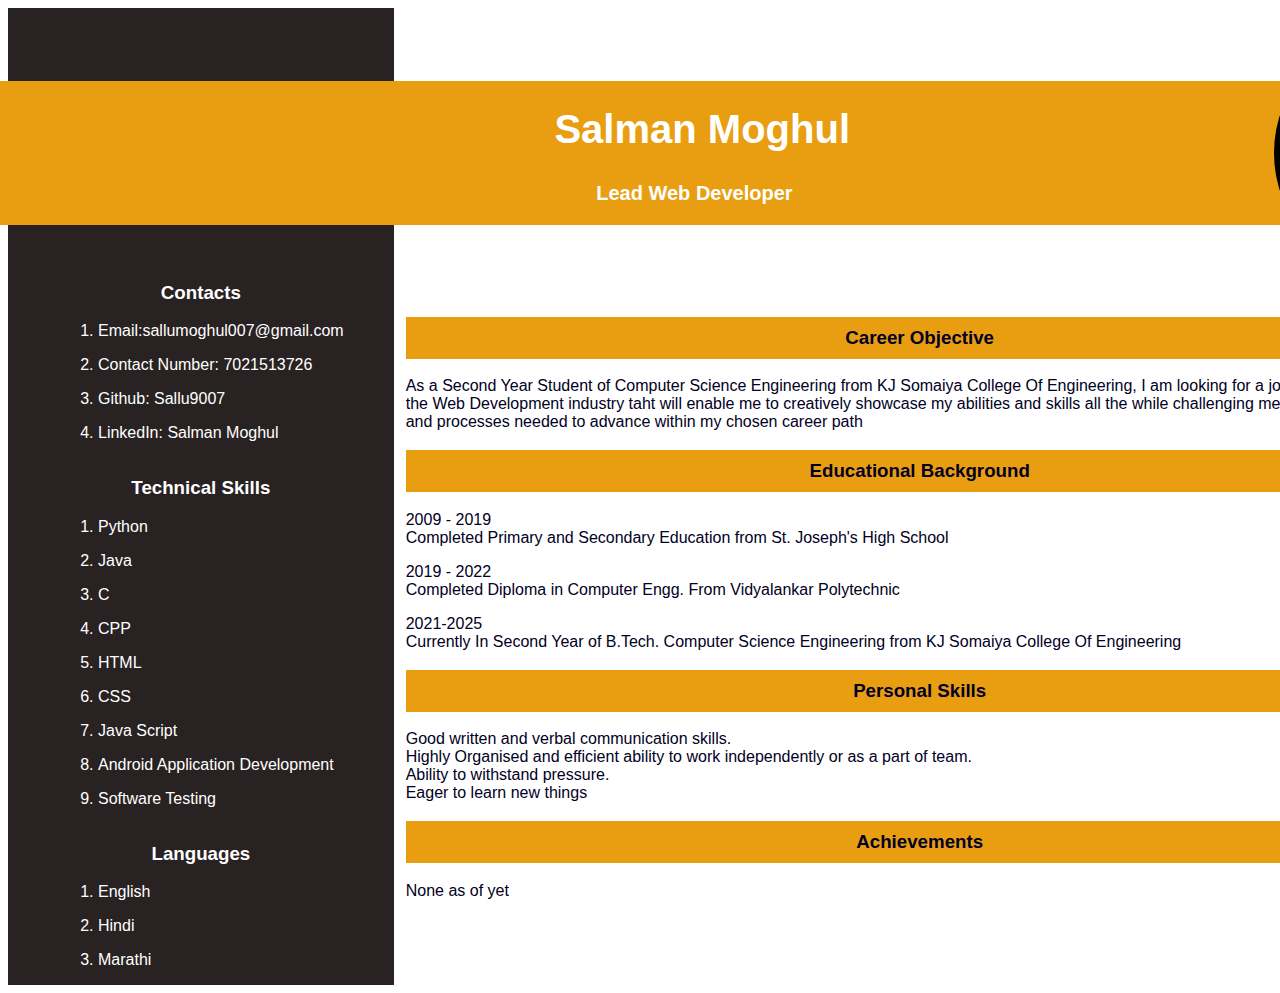
<file: index.html>
<!DOCTYPE html>
<html lang="en">

<head>
    <meta charset="UTF-8">
    <meta http-equiv="X-UA-Compatible" content="IE=edge">
    <meta name="viewport" content="width=device-width, initial-scale=1.0">
    <title>My Resume Website</title>
    <link rel="stylesheet" href="resume_style.css">
</head>

<body>

    <div class="page">
        <div class="right-bar" id="overlap">
            <div class="contacts">
                <h3 class="right-title">Contacts</h3>
                <ol>
                    <p>
                        <li>Email:<a href="mailto:sallumoghul007@gmail.com">sallumoghul007@gmail.com</a></li>
                    </p>
                    <p>
                        <li>Contact Number:<a href="tel:7021513726"> 7021513726</a></li>
                    </p>
                    <p>
                        <li>Github: <a href="https://github.com/Sallu9007">Sallu9007</a></li>
                    </p>
                    <p>
                        <li>LinkedIn: <a href="https://www.linkedin.com/in/salman-moghul-685035264/">Salman
                                Moghul</a></li>
                </ol>
            </div>

            <div class="tskills">
                <h3 class="right-title">Technical Skills</h3>
                <ol>
                    <p>
                        <li>Python</li>
                    </p>
                    <p>
                        <li>Java</li>
                    </p>
                    <p>
                        <li>C</li>
                    </p>
                    <p>
                        <li>CPP</li>
                    </p>
                    <p>
                        <li>HTML</li>
                    </p>
                    <p>
                        <li>CSS</li>
                    </p>
                    <p>
                        <li>Java Script</li>
                    </p>
                    <p>
                        <li>Android Application Development</li>
                    </p>
                    <p>
                        <li>Software Testing</li>
                    </p>

                </ol>
            </div>

            <div class="languages">
                <h3 class="right-title">Languages</h3>
                <ol>
                    <p>
                        <li>English</li>
                    </p>
                    <p>
                        <li>Hindi</li>
                    </p>
                    <p>
                        <li>Marathi</li>
                    </p>
                </ol>
            </div>

        </div>


        <div class="content">

            <div class="header" id="overlap">
                <div class="name-role">
                    <h1 class="name">Salman Moghul</h1>
                    <h3 class="role">Lead Web Developer</h3>
                </div>
                <img src="avatar.png" alt="photo" width="230px" height="230px">
            </div>

            <div class="main">
                <h3 class="main-title">Career Objective</h3>
                <p>As a Second Year Student of Computer Science Engineering from KJ Somaiya College Of Engineering,
                    I am looking for a job or internship within the Web Development industry taht will enable me to
                    creatively
                    showcase my abilities and skills all the while challenging me to adapt new skills and processes
                    needed to advance within my chosen career path</p>

                <h3 class="main-title">Educational Background</h3>
                <p>2009 - 2019 <br>Completed Primary and Secondary Education from St. Joseph's High School</p>
                <p>2019 - 2022 <br>Completed Diploma in Computer Engg. From Vidyalankar Polytechnic</p>
                <p>2021-2025 <br>Currently In Second Year of B.Tech. Computer Science Engineering from KJ Somaiya
                    College Of Engineering</p>

                <h3 class="main-title">Personal Skills</h3>
                <p>Good written and verbal communication skills.<br>Highly Organised and efficient ability to work
                    independently or as a part of team.<br>Ability to withstand pressure.<br>Eager to learn new things
                </p>

                <h3 class="main-title">Achievements</h3>
                <p>None as of yet</p>
            </div>

        </div>


    </div>
</body>

</html>
</file>
<file: resume_style.css>
body {
    background-color: white;
    font-family: 'Gill Sans', 'Gill Sans MT', Calibri, 'Trebuchet MS', sans-serif;
}

.page {
    display: flex;
}

a {
    text-decoration: none;
    color: white;
}

ul {
    list-style: none;
}

img {
    border-radius: 50%;
    position: relative;
    left: -30em;
    border: 10px solid black;
}

.header {
    color: white;
    display: flex;
    align-items: center;
    justify-content: center;
    margin-top: 20px;
    max-width: 65em;
}

.name-role {
    display: flex;
    flex-direction: column;
    justify-content: center;
    align-items: center;
    background-color: rgb(233, 158, 17);
    position: relative;
    left: -24.33em;
    padding-left: 1000px;
    padding-right: 410px;
    text-align: center;
}

.name {
    font-size: 40px;
    margin-bottom: 10px;
    display: flex;
    width: 400px;
    align-items: center;
    padding-left: 3em;
}

.role {
    font-size: 20px;
}

.content {
    display: flex;
    flex-direction: column;
}

.right-bar {
    display: flex;
    flex-direction: column;
    justify-content: space-between;
    color: white;
    background-color: rgb(41, 34, 34);
    padding-left: 50px;
    padding-right: 50px;
    padding-top: 255px;
}

.right-title {
    text-align: center;
}

.main {
    color: #020024;
    padding-top: 20px;
    max-width: 68em;
    margin-left: 12px;
}

.main-title {
    background-color: rgb(233, 158, 17);
    color: #020024;
    padding: 10px;
    text-align: center;
}
</file>
